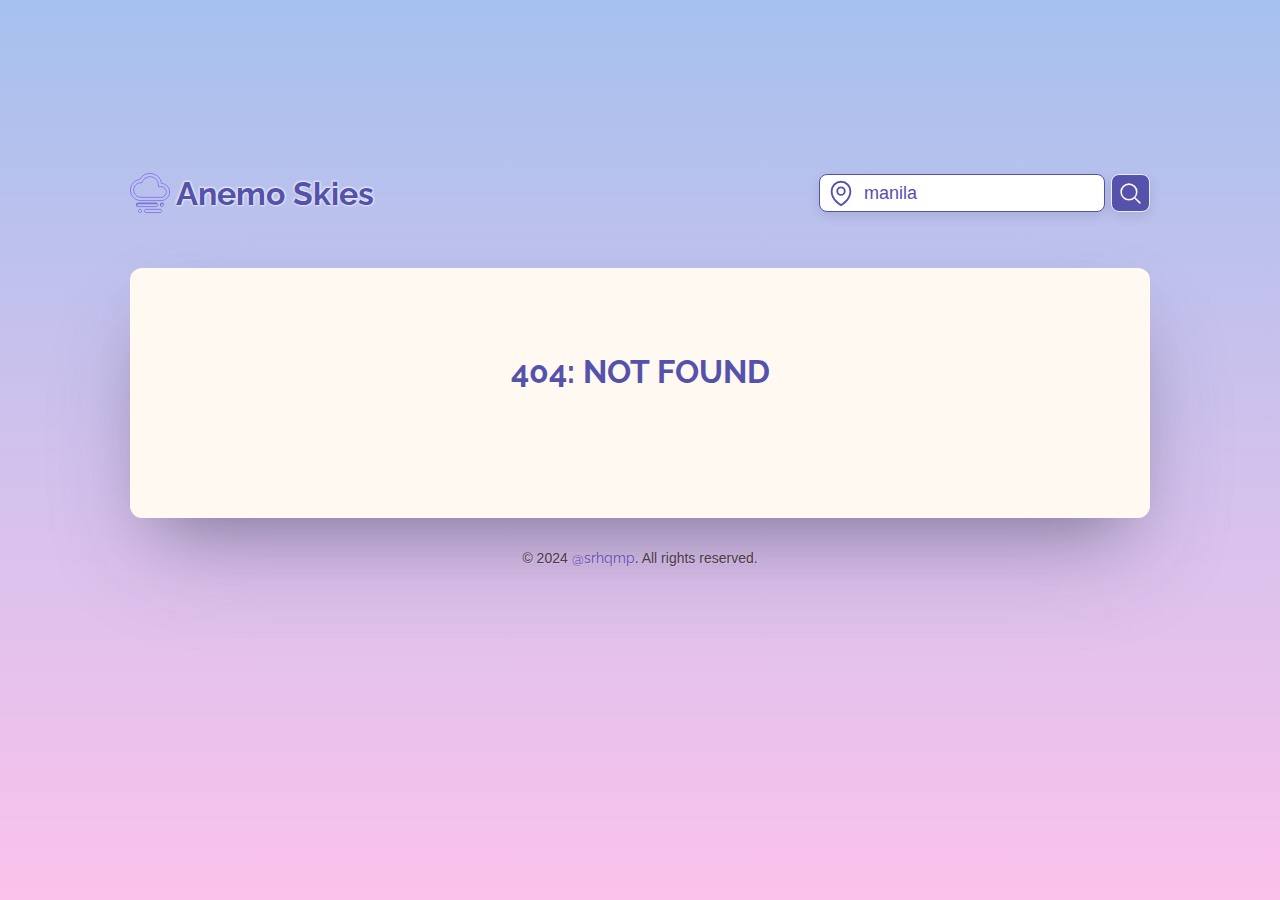
<file: index.html>
<!doctype html>
<html lang="en">
  <head>
    <meta charset="UTF-8" />
    <meta name="viewport" content="width=device-width, initial-scale=1.0" />
    <title>Anemo Skies</title>
    <link rel="icon" href="cec932ac3549fc882fe9.svg" type="image/x-icon" />
  <script defer src="main.js"></script></head>
  <body>
    <div class="main-content">
      <div class="container">
        <div class="header">
          <div class="logo">
            <img src="cec932ac3549fc882fe9.svg" width="40" alt="Logo" />
            <h1>Anemo Skies</h1>
          </div>
          <div class="form">
            <form>
              <label>
                <img src="1a562a7e8d4fdbd7dd4c.svg" width="30" alt="Pin" />
                <input
                  type="text"
                  name="location"
                  value="manila"
                  class="form-location"
                />
              </label>
              <button type="submit">
                <img
                  src="0d62280dd17c0482f673.svg"
                  width="25"
                  alt="Search Icon"
                />
              </button>
            </form>
          </div>
        </div>
        <div class="weather-card"></div>
        <footer>
          <p>
            &copy; 2024
            <a
              href="https://github.com/srhqmp"
              target="_blank"
              rel="noopener noreferrer"
              >@srhqmp</a
            >. All rights reserved.
          </p>
        </footer>
      </div>
    </div>
    <div class="loading-container" id="loadingContainer">
      <div class="loading-spinner"></div>
    </div>
  </body>
</html>
</file>
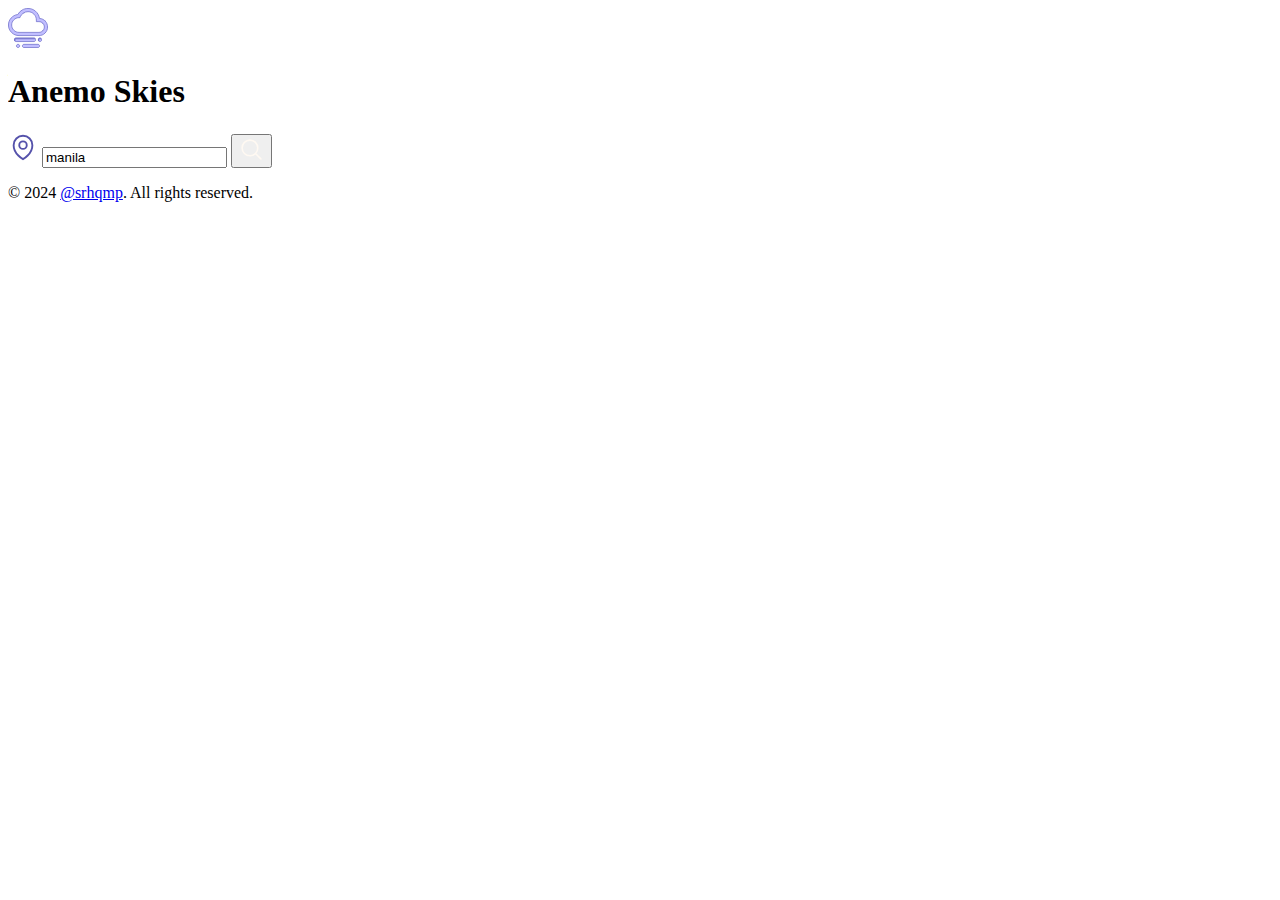
<file: src/template.html>
<!doctype html>
<html lang="en">
  <head>
    <meta charset="UTF-8" />
    <meta name="viewport" content="width=device-width, initial-scale=1.0" />
    <title>Anemo Skies</title>
    <link rel="icon" href="images/logo.svg" type="image/x-icon" />
  </head>
  <body>
    <div class="main-content">
      <div class="container">
        <div class="header">
          <div class="logo">
            <img src="images/logo.svg" width="40" alt="Logo" />
            <h1>Anemo Skies</h1>
          </div>
          <div class="form">
            <form>
              <label>
                <img src="images/map-pin.svg" width="30" alt="Pin" />
                <input
                  type="text"
                  name="location"
                  value="manila"
                  class="form-location"
                />
              </label>
              <button type="submit">
                <img
                  src="images/magnifying-glass.svg"
                  width="25"
                  alt="Search Icon"
                />
              </button>
            </form>
          </div>
        </div>
        <div class="weather-card"></div>
      </div>
    </div>
    <div class="loading-container" id="loadingContainer">
      <div class="loading-spinner"></div>
    </div>
    <footer>
      <p>
        &copy; 2024
        <a
          href="https://github.com/srhqmp"
          target="_blank"
          rel="noopener noreferrer"
          >@srhqmp</a
        >. All rights reserved.
      </p>
    </footer>
  </body>
</html>
</file>
